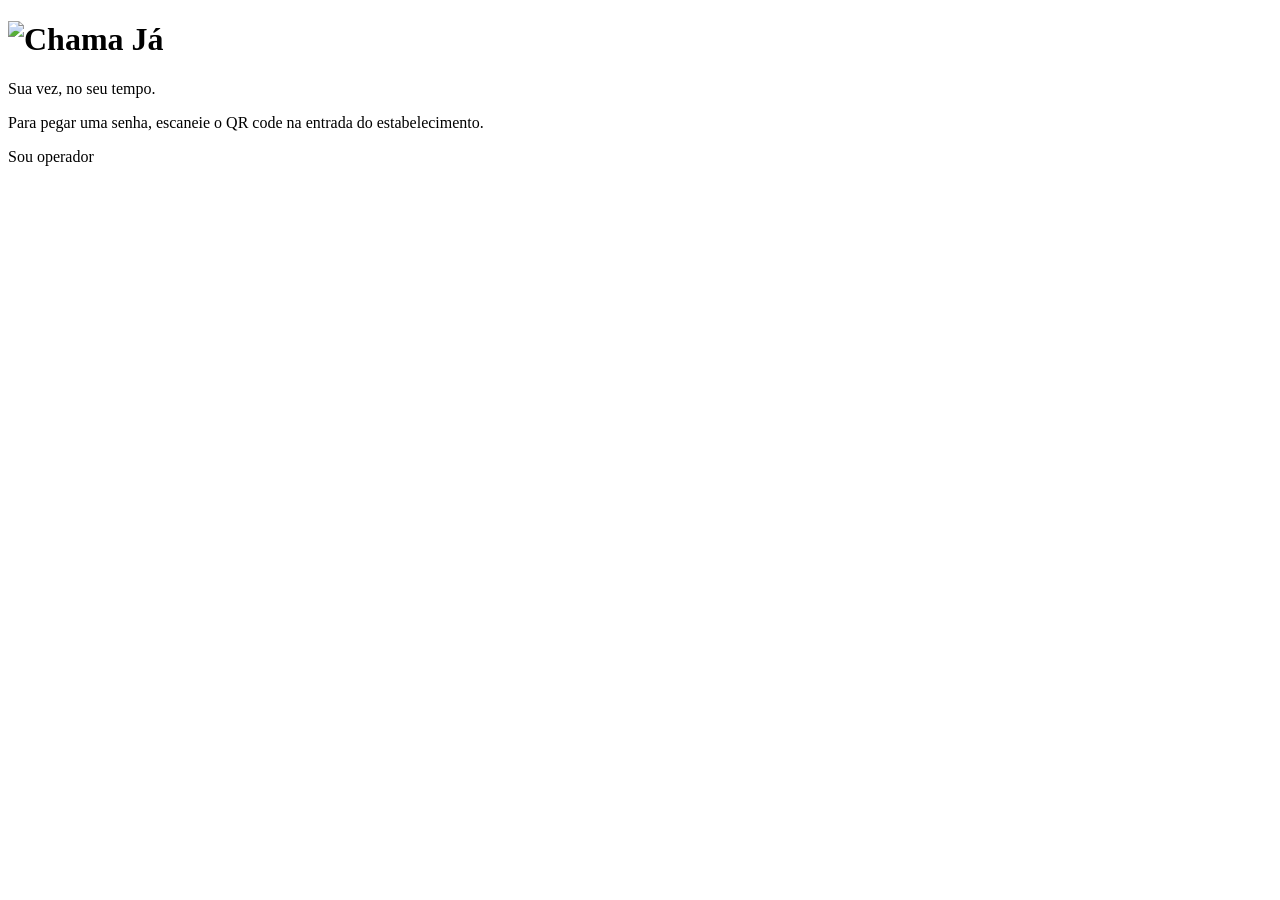
<file: chamaja/src/main/resources/templates/index.html>
<!DOCTYPE html>
<html lang="pt-BR" xmlns:th="http://www.thymeleaf.org">
<head th:replace="~{fragments/layout :: head('Início')}"></head>
<body class="cliente">
<main class="container centro">
    <h1 class="marca"><img class="logo-grande" th:src="@{/img/logo.png}" width="480" height="283" alt="Chama Já"></h1>
    <p class="slogan">Sua vez, no seu tempo.</p>
    <p>Para pegar uma senha, escaneie o QR code na entrada do estabelecimento.</p>
    <p><a class="btn btn-sutil" th:href="@{/login}">Sou operador</a></p>
</main>
</body>
</html>
</file>
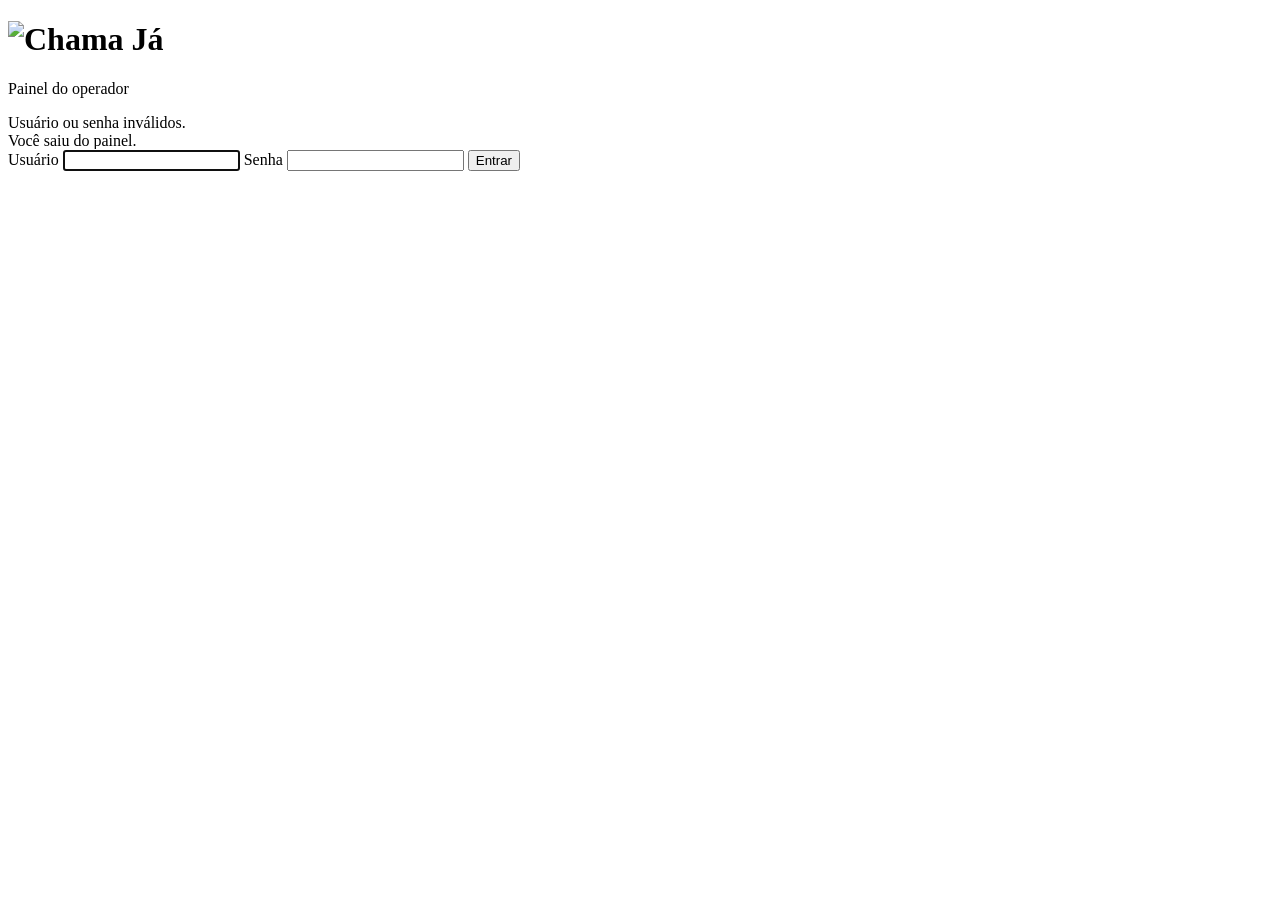
<file: chamaja/src/main/resources/templates/login.html>
<!DOCTYPE html>
<html lang="pt-BR" xmlns:th="http://www.thymeleaf.org">
<head th:replace="~{fragments/layout :: head('Entrar')}"></head>
<body class="cliente">
<main class="container">
    <h1 class="marca"><img class="logo-grande" th:src="@{/img/logo.png}" width="480" height="283" alt="Chama Já"></h1>
    <p class="slogan">Painel do operador</p>

    <div class="alerta alerta-erro" th:if="${param.error}">Usuário ou senha inválidos.</div>
    <div class="alerta alerta-info" th:if="${param.saiu}">Você saiu do painel.</div>

    <form th:action="@{/login}" method="post" class="cartao form">
        <label for="username">Usuário</label>
        <input id="username" name="username" type="text" autocomplete="username" autofocus required>

        <label for="password">Senha</label>
        <input id="password" name="password" type="password" autocomplete="current-password" required>

        <button type="submit" class="btn btn-primario">Entrar</button>
    </form>
</main>
</body>
</html>
</file>
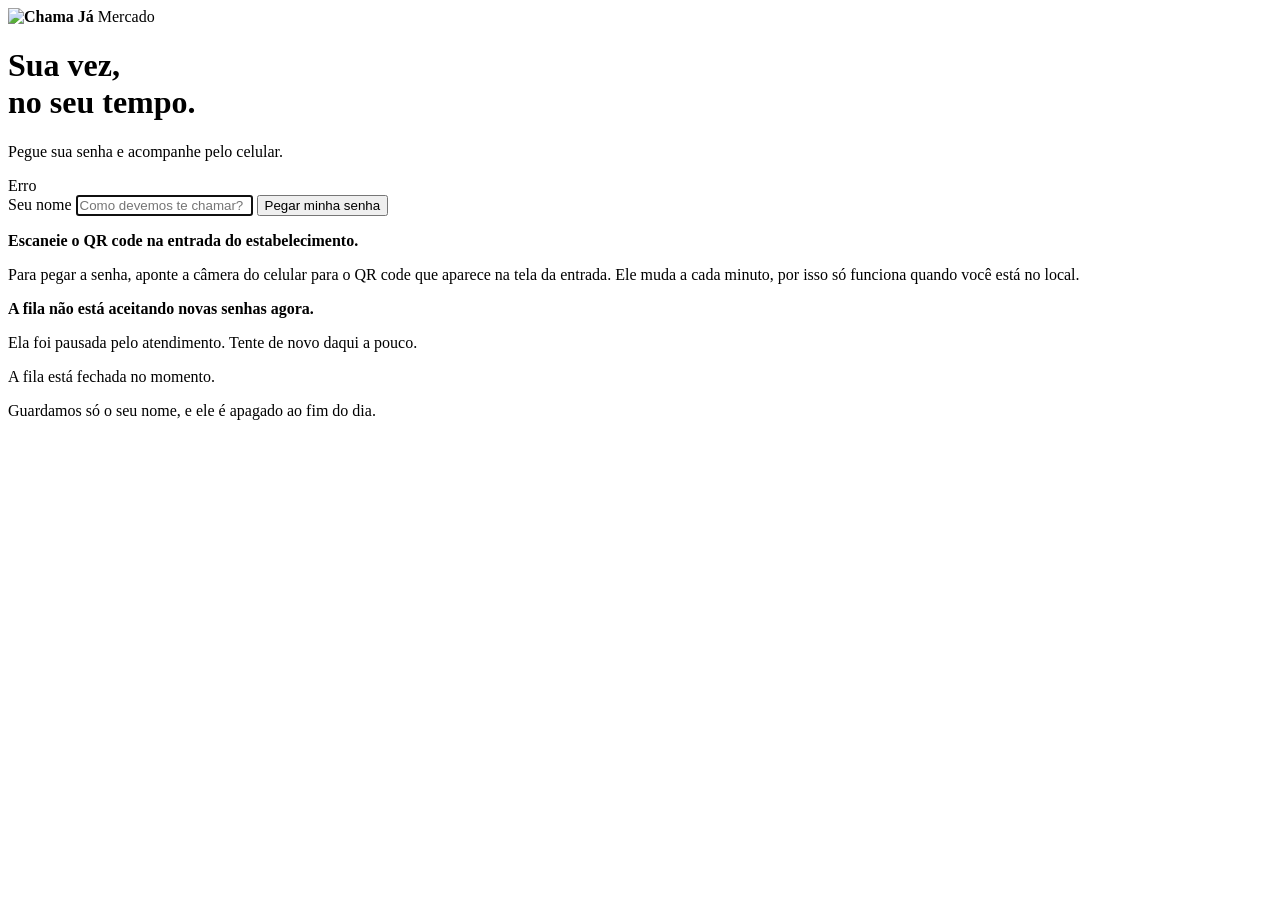
<file: chamaja/src/main/resources/templates/cliente/entrada.html>
<!DOCTYPE html>
<html lang="pt-BR" xmlns:th="http://www.thymeleaf.org">
<head th:replace="~{fragments/layout :: head(${est.nome})}"></head>
<body class="cliente">

<header class="hero">
    <div class="hero-in">
        <div class="hero-topo">
            <strong class="logo-ficha"><img class="logo" th:src="@{/img/logo.png}" width="480" height="283" alt="Chama Já"></strong>
            <span th:text="${est.nome}">Mercado</span>
        </div>
        <h1 class="hero-titulo">Sua vez,<br>no seu tempo.</h1>
        <p class="hero-sub">Pegue sua senha e acompanhe pelo celular.</p>
    </div>
</header>

<main class="container sobre-hero">
    <div class="alerta alerta-erro" th:if="${erro}" th:text="${erro}">Erro</div>

    <!-- RF02 / RNF01: nome e um toque (só depois de escanear o QR da entrada) -->
    <form th:if="${est.estadoFila.name() == 'ABERTA' and podeRetirar}"
          th:action="@{/q/{codigo}/senha(codigo=${est.codigoQr})}" method="post" class="cartao elevado form">
        <label for="nome">Seu nome</label>
        <input id="nome" name="nome" type="text" maxlength="60" autocomplete="given-name" placeholder="Como devemos te chamar?" autofocus required>
        <button type="submit" class="btn btn-primario btn-grande">Pegar minha senha</button>
    </form>

    <!-- Sem permissão: é preciso escanear o QR code que fica na entrada -->
    <div class="cartao elevado" th:if="${est.estadoFila.name() == 'ABERTA' and !podeRetirar}">
        <p><strong>Escaneie o QR code na entrada do estabelecimento.</strong></p>
        <p>Para pegar a senha, aponte a câmera do celular para o QR code que aparece na tela da entrada.
           Ele muda a cada minuto, por isso só funciona quando você está no local.</p>
    </div>

    <div class="cartao elevado" th:unless="${est.estadoFila.name() == 'ABERTA'}">
        <p><strong>A fila não está aceitando novas senhas agora.</strong></p>
        <p th:if="${est.estadoFila.name() == 'PAUSADA'}">Ela foi pausada pelo atendimento. Tente de novo daqui a pouco.</p>
        <p th:if="${est.estadoFila.name() == 'FECHADA'}">A fila está fechada no momento.</p>
    </div>

    <p class="nota centro">Guardamos só o seu nome, e ele é apagado ao fim do dia.</p>
</main>
</body>
</html>
</file>
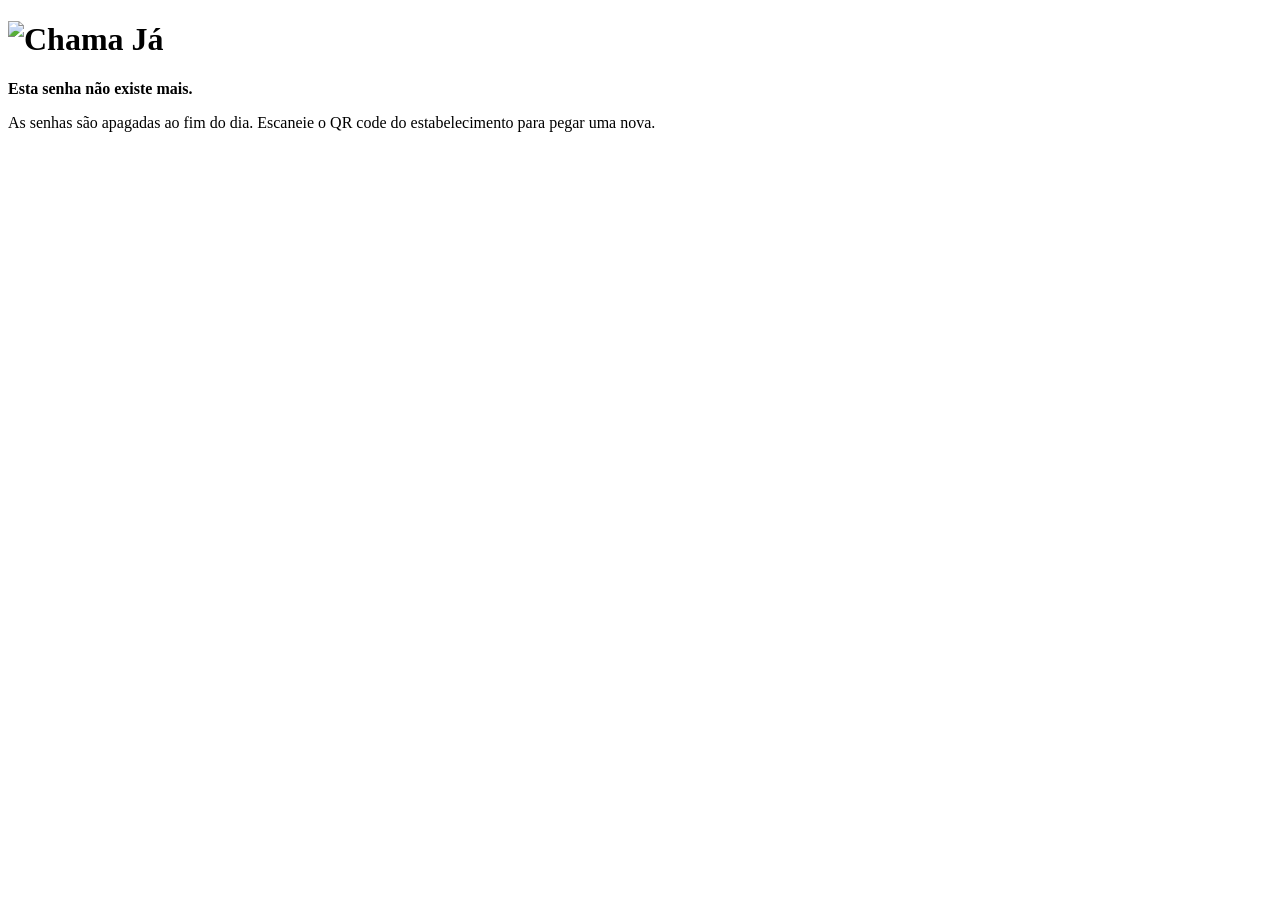
<file: chamaja/src/main/resources/templates/cliente/expirada.html>
<!DOCTYPE html>
<html lang="pt-BR" xmlns:th="http://www.thymeleaf.org">
<head th:replace="~{fragments/layout :: head('Senha não encontrada')}"></head>
<body class="cliente">
<main class="container centro">
    <h1 class="marca"><img class="logo-grande" th:src="@{/img/logo.png}" width="480" height="283" alt="Chama Já"></h1>
    <div class="cartao">
        <p><strong>Esta senha não existe mais.</strong></p>
        <p>As senhas são apagadas ao fim do dia. Escaneie o QR code do estabelecimento para pegar uma nova.</p>
    </div>
</main>
</body>
</html>
</file>
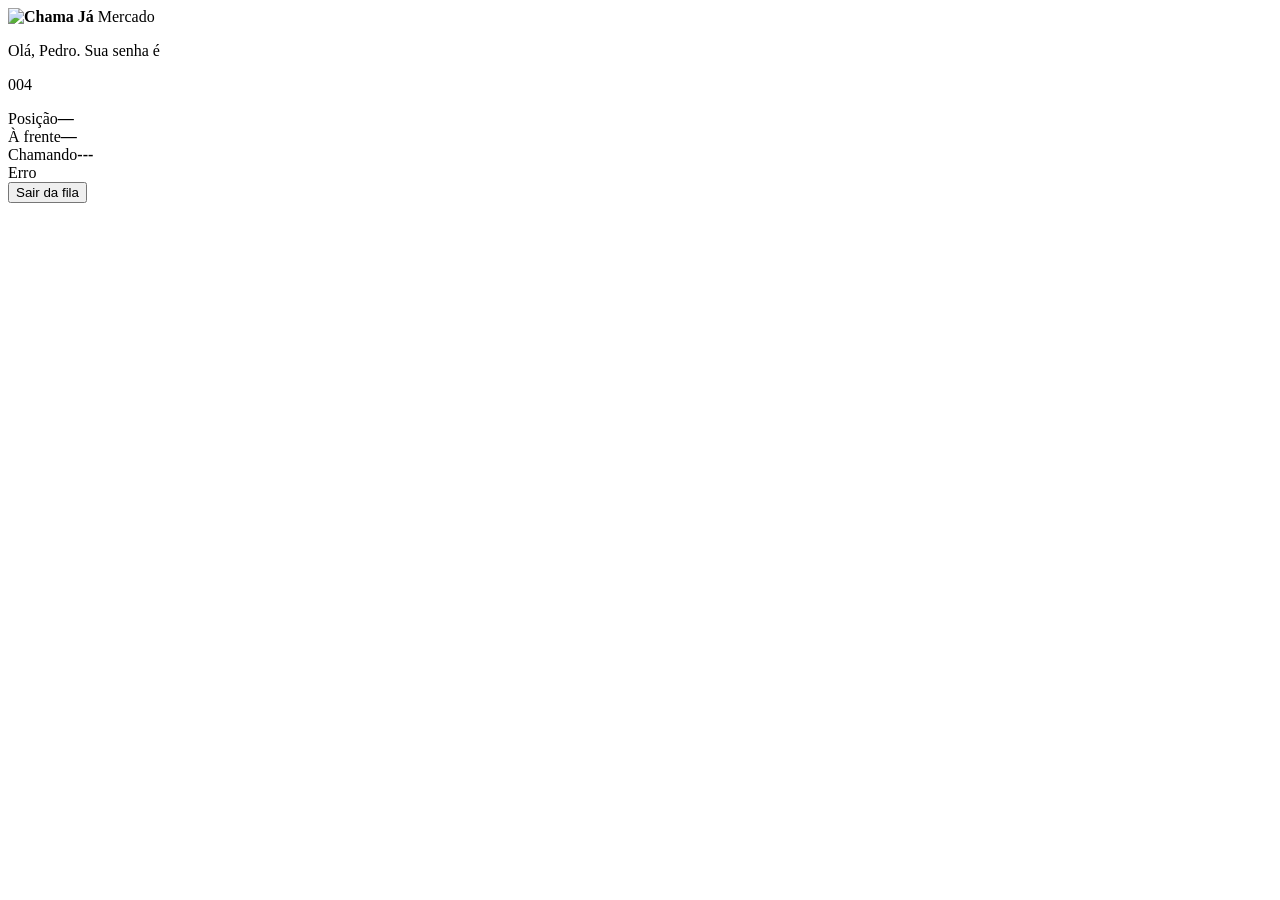
<file: chamaja/src/main/resources/templates/cliente/senha.html>
<!DOCTYPE html>
<html lang="pt-BR" xmlns:th="http://www.thymeleaf.org">
<head th:replace="~{fragments/layout :: head('Minha senha')}"></head>
<body class="cliente"
      th:attr="data-token=${senha.token},data-codigo=${senha.estabelecimento.codigoQr},data-push-chave=${pushChave}">

<!-- Faixa de destaque com o número da senha -->
<header class="hero">
    <div class="hero-in">
        <div class="hero-topo">
            <strong class="logo-ficha"><img class="logo" th:src="@{/img/logo.png}" width="480" height="283" alt="Chama Já"></strong>
            <span th:text="${senha.estabelecimento.nome}">Mercado</span>
        </div>
        <p class="hero-ola">Olá, <span th:text="${senha.nomeCliente}">Pedro</span>. Sua senha é</p>
        <p class="hero-numero" id="numero" th:text="${senha.numeroFormatado}">004</p>
    </div>
</header>

<main class="container sobre-hero">
    <!-- RF03 e RF04 -->
    <section class="cartao elevado info" id="info">
        <div><span class="rotulo">Posição</span><strong id="posicao">—</strong></div>
        <div><span class="rotulo">À frente</span><strong id="afrente">—</strong></div>
        <div><span class="rotulo">Chamando</span><strong id="atual">---</strong></div>
    </section>

    <p class="push-ativo" id="push-ativo" hidden>
        <svg width="16" height="16" viewBox="0 0 24 24" fill="none" stroke="currentColor" stroke-width="2"
             stroke-linecap="round" stroke-linejoin="round" aria-hidden="true"><path d="M18 8a6 6 0 0 0-12 0c0 7-3 9-3 9h18s-3-2-3-9"/><path d="M13.7 21a2 2 0 0 1-3.4 0"/></svg>
        Avisos no celular ativados
    </p>

    <div class="alerta alerta-erro" th:if="${erro}" th:text="${erro}">Erro</div>

    <!-- RF06: é a vez do cliente -->
    <div class="alerta alerta-chamada" id="aviso-chamada" role="alert" hidden>
        <strong>É a sua vez!</strong> Dirija-se ao atendimento.
    </div>

    <!-- RF05: faltam até 3 números -->
    <div class="alerta alerta-proximo" id="aviso-proximo" role="alert" hidden>
        <strong>Sua vez está chegando!</strong> Faltam poucos números. Volte para perto do atendimento.
    </div>

    <div class="alerta alerta-info" id="aviso-final" hidden></div>

    <div class="alerta alerta-info" id="aviso-pausada" hidden>
        A fila está pausada, mas as senhas já retiradas continuam sendo chamadas.
    </div>

    <!-- RF08 -->
    <section class="promocoes" id="promocoes" hidden>
        <h2>Enquanto você espera</h2>
        <ul id="lista-promocoes"></ul>
    </section>

    <!-- RF07 -->
    <form th:action="@{/senha/{t}/sair(t=${senha.token})}" method="post" id="form-sair"
          onsubmit="return confirm('Tem certeza que quer sair da fila?')">
        <button type="submit" class="btn btn-sutil">Sair da fila</button>
    </form>

    <p id="nova" class="centro" hidden>
        <a class="btn btn-primario" th:href="@{/q/{c}(c=${senha.estabelecimento.codigoQr})}">Pegar nova senha</a>
    </p>
</main>
<!-- Avisos no celular (Web Push): mensagem animada que sobe do rodapé depois de pegar a senha -->
<section id="push-card" class="push-card" role="region" aria-label="Avisos no celular" aria-live="polite" hidden>

    <div data-estado="pedir" hidden>
        <div class="push-cabeca">
            <span class="push-sino" aria-hidden="true">
                <svg width="30" height="30" viewBox="0 0 24 24" fill="none" stroke="currentColor" stroke-width="2"
                     stroke-linecap="round" stroke-linejoin="round"><path d="M18 8a6 6 0 0 0-12 0c0 7-3 9-3 9h18s-3-2-3-9"/><path d="M13.7 21a2 2 0 0 1-3.4 0"/></svg>
            </span>
            <div>
                <h2 class="push-titulo">Quer ser avisado?</h2>
                <p>Receba um aviso no celular quando a sua vez estiver chegando, mesmo com a tela bloqueada.</p>
            </div>
        </div>
        <div class="push-acoes">
            <button type="button" id="push-permitir" class="btn btn-primario btn-grande">Permitir notificações</button>
            <button type="button" id="push-depois" class="btn btn-sutil">Agora não</button>
        </div>
    </div>

    <div data-estado="ok" hidden>
        <div class="push-cabeca">
            <span class="push-sino push-sino-ok" aria-hidden="true">
                <svg class="push-check" width="30" height="30" viewBox="0 0 24 24" fill="none" stroke="currentColor"
                     stroke-width="2.6" stroke-linecap="round" stroke-linejoin="round"><path d="M20 6 9 17l-5-5" pathLength="1"/></svg>
            </span>
            <div>
                <h2 class="push-titulo">Pronto, vamos te avisar!</h2>
                <p>Você recebe um aviso quando faltarem poucos números e quando for a sua vez.</p>
            </div>
        </div>
    </div>

    <div data-estado="negado" hidden>
        <div class="push-cabeca">
            <div>
                <h2 class="push-titulo">Avisos bloqueados</h2>
                <p>Tudo bem: você continua sendo avisado aqui, nesta tela. Se mudar de ideia, libere as notificações
                   deste site nas configurações do navegador.</p>
            </div>
        </div>
        <div class="push-acoes"><button type="button" class="btn btn-primario btn-grande" data-fechar>Entendi</button></div>
    </div>

    <div data-estado="erro" hidden>
        <div class="push-cabeca">
            <div>
                <h2 class="push-titulo">Não foi possível ativar</h2>
                <p>Você continua sendo avisado aqui, nesta tela. Tente de novo mais tarde.</p>
            </div>
        </div>
        <div class="push-acoes"><button type="button" class="btn btn-primario btn-grande" data-fechar>Entendi</button></div>
    </div>

    <div data-estado="ios" hidden>
        <div class="push-cabeca">
            <span class="push-sino" aria-hidden="true">
                <svg width="30" height="30" viewBox="0 0 24 24" fill="none" stroke="currentColor" stroke-width="2"
                     stroke-linecap="round" stroke-linejoin="round"><path d="M4 12v7a2 2 0 0 0 2 2h12a2 2 0 0 0 2-2v-7"/><path d="M16 6l-4-4-4 4"/><path d="M12 2v13"/></svg>
            </span>
            <div>
                <h2 class="push-titulo">Avisos no iPhone</h2>
                <p>Para ser avisado com a tela bloqueada, toque em <strong>Compartilhar</strong> e depois em
                   <strong>Adicionar à Tela de Início</strong>. Abra o Chama Já por esse ícone: sua senha continua lá.</p>
            </div>
        </div>
        <div class="push-acoes"><button type="button" class="btn btn-primario btn-grande" data-fechar>Entendi</button></div>
    </div>
</section>

<script th:src="@{/js/senha.js}"></script>
<script th:src="@{/js/push.js}"></script>
</body>
</html>
</file>
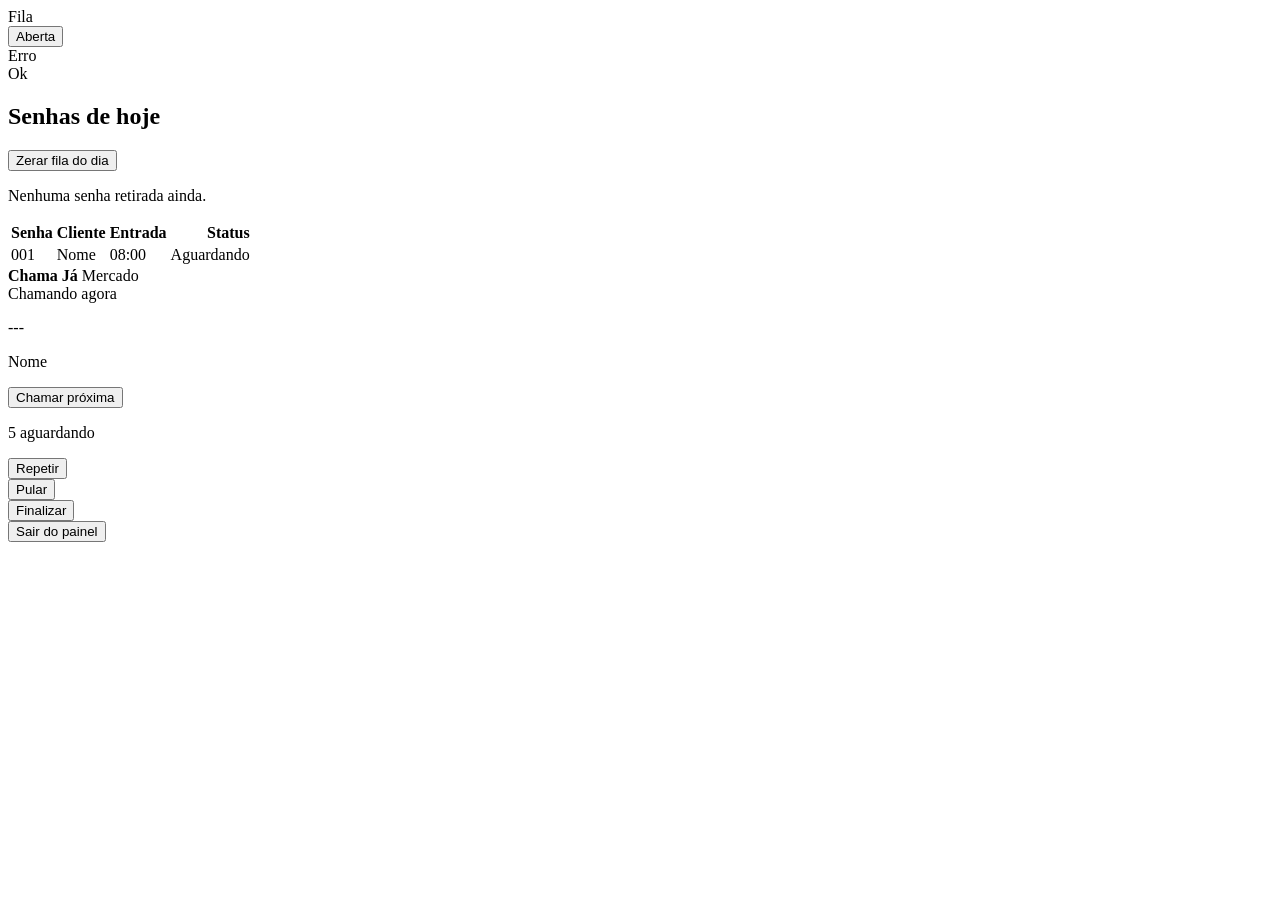
<file: chamaja/src/main/resources/templates/operador/painel.html>
<!DOCTYPE html>
<html lang="pt-BR" xmlns:th="http://www.thymeleaf.org">
<head th:replace="~{fragments/layout :: head('Fila')}"></head>
<body class="painel" data-eventos="/painel/eventos">

<div class="painel-grid">

    <!-- RF12: fila completa com o status de cada senha -->
    <main class="painel-fila">
        <div class="painel-topo">
            <nav th:replace="~{fragments/layout :: pills('fila')}"></nav>

            <!-- RF13: abrir, pausar ou fechar -->
            <div class="estado">
                <span>Fila</span>
                <div class="segmento" role="group" aria-label="Estado da fila">
                    <form th:each="e : ${estados}" th:action="@{/painel/estado}" method="post">
                        <input type="hidden" name="estado" th:value="${e.name()}">
                        <button type="submit" class="btn" th:text="${e.rotulo}"
                                th:classappend="${e == est.estadoFila} ? 'ativo'"
                                th:disabled="${e == est.estadoFila}">Aberta</button>
                    </form>
                </div>
            </div>
        </div>

        <div class="alerta alerta-erro" th:if="${erro}" th:text="${erro}">Erro</div>
        <div class="alerta alerta-info" th:if="${ok}" th:text="${ok}">Ok</div>

        <section class="cartao">
            <div class="titulo-linha">
                <h2>Senhas de hoje</h2>
                <form th:action="@{/painel/zerar}" method="post"
                      onsubmit="return confirm('Zerar a fila? Todas as senhas de hoje serão apagadas e a numeração volta ao 001.')">
                    <button type="submit" class="btn btn-sutil btn-perigo">Zerar fila do dia</button>
                </form>
            </div>

            <p class="nota" th:if="${#lists.isEmpty(senhas)}">Nenhuma senha retirada ainda.</p>
            <div class="tabela-rolavel" th:unless="${#lists.isEmpty(senhas)}">
                <table>
                    <thead>
                    <tr><th>Senha</th><th>Cliente</th><th>Entrada</th><th style="text-align:right">Status</th></tr>
                    </thead>
                    <tbody>
                    <tr th:each="s : ${senhas}" th:classappend="${s.status.name() == 'CHAMADA'} ? 'linha-chamada'">
                        <td class="num" th:text="${s.numeroFormatado}">001</td>
                        <td th:text="${s.nomeCliente}">Nome</td>
                        <td class="nota" th:text="${s.entradaHora}">08:00</td>
                        <td style="text-align:right">
                            <span class="selo" th:classappend="'selo-' + ${#strings.toLowerCase(s.status.name())}"
                                  th:text="${s.status.rotulo}">Aguardando</span>
                        </td>
                    </tr>
                    </tbody>
                </table>
            </div>
        </section>
    </main>

    <!-- RF10 e RF11: controle da senha atual, na coluna escura à direita -->
    <aside class="controle" aria-label="Controle da fila">
        <div class="controle-topo">
            <strong>Chama Já</strong>
            <span th:text="${est.nome}">Mercado</span>
        </div>

        <span class="rotulo">Chamando agora</span>
        <p class="controle-num" th:text="${atual != null} ? ${atual.numeroFormatado} : '---'">---</p>
        <p class="controle-nome" th:text="${atual != null} ? ${atual.nomeCliente} : 'Ninguém em atendimento'">Nome</p>

        <form th:action="@{/painel/chamar}" method="post" class="controle-chamar">
            <button type="submit" class="btn btn-claro"
                    th:disabled="${aguardando == 0 or est.estadoFila.name() == 'FECHADA'}">Chamar próxima</button>
        </form>
        <p class="controle-contagem" th:text="${aguardando} + ' aguardando'">5 aguardando</p>

        <div class="controle-acoes">
            <form th:action="@{/painel/repetir}" method="post">
                <button type="submit" class="btn btn-contorno" th:disabled="${atual == null}">Repetir</button>
            </form>
            <form th:action="@{/painel/pular}" method="post">
                <button type="submit" class="btn btn-contorno" th:disabled="${atual == null}">Pular</button>
            </form>
            <form th:action="@{/painel/finalizar}" method="post">
                <button type="submit" class="btn btn-contorno" th:disabled="${atual == null}">Finalizar</button>
            </form>
        </div>

        <form th:action="@{/logout}" method="post" class="controle-sair">
            <button type="submit" class="btn btn-quieto">Sair do painel</button>
        </form>
    </aside>
</div>

<script th:src="@{/js/painel.js}"></script>
</body>
</html>
</file>
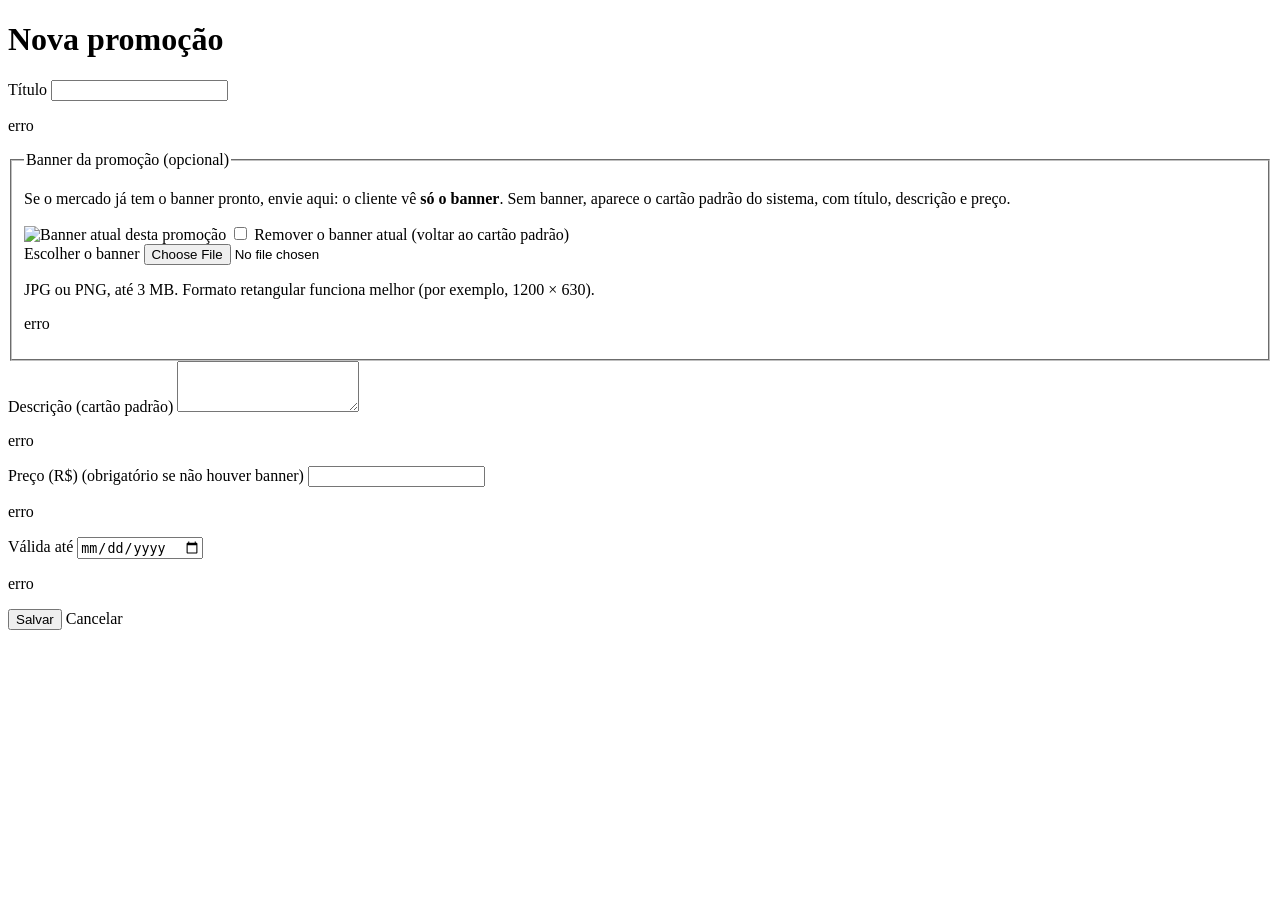
<file: chamaja/src/main/resources/templates/operador/promocao-form.html>
<!DOCTYPE html>
<html lang="pt-BR" xmlns:th="http://www.thymeleaf.org">
<head th:replace="~{fragments/layout :: head('Promoção')}"></head>
<body class="painel">
<header th:replace="~{fragments/layout :: barra(${est.nome}, 'promocoes')}"></header>

<main class="container">
    <h1 th:text="${form.id == null} ? 'Nova promoção' : 'Editar promoção'">Nova promoção</h1>

    <!-- multipart: o banner é um arquivo. O token anti-CSRF vai junto no formulário (th:action o inclui). -->
    <form th:action="@{/painel/promocoes}" th:object="${form}" method="post" enctype="multipart/form-data"
          class="cartao form" id="form-promocao">
        <input type="hidden" th:field="*{id}">

        <label for="titulo">Título</label>
        <input id="titulo" type="text" th:field="*{titulo}" maxlength="100" required>
        <p class="erro-campo" th:if="${#fields.hasErrors('titulo')}" th:errors="*{titulo}">erro</p>

        <!-- Banner pronto (opcional): se existir, o cliente vê só ele no lugar do cartão padrão -->
        <fieldset class="banner-bloco">
            <legend>Banner da promoção (opcional)</legend>
            <p class="nota">
                Se o mercado já tem o banner pronto, envie aqui: o cliente vê <strong>só o banner</strong>.
                Sem banner, aparece o cartão padrão do sistema, com título, descrição e preço.
            </p>

            <div th:if="${imagemAtual}" id="banner-atual">
                <img class="banner-previa" id="previa-atual" alt="Banner atual desta promoção"
                     th:src="@{/painel/promocoes/{id}/imagem(id=${form.id},v=${imagemVersao})}">
                <label class="opcao-linha">
                    <input type="checkbox" name="removerImagem" id="remover" value="true">
                    Remover o banner atual (voltar ao cartão padrão)
                </label>
            </div>

            <img class="banner-previa" id="previa-nova" alt="Prévia do banner escolhido" hidden>
            <label for="imagem" class="rotulo-arquivo" th:text="${imagemAtual} ? 'Trocar o banner' : 'Escolher o banner'">Escolher o banner</label>
            <input id="imagem" name="imagem" type="file" accept="image/jpeg,image/png">
            <p class="nota">JPG ou PNG, até 3 MB. Formato retangular funciona melhor (por exemplo, 1200 × 630).</p>
            <p class="erro-campo" id="aviso-imagem" hidden></p>
            <p class="erro-campo" th:if="${#fields.hasErrors('imagem')}" th:errors="*{imagem}">erro</p>
        </fieldset>

        <label for="descricao">Descrição <span class="nota">(cartão padrão)</span></label>
        <textarea id="descricao" th:field="*{descricao}" rows="3" maxlength="500"></textarea>
        <p class="erro-campo" th:if="${#fields.hasErrors('descricao')}" th:errors="*{descricao}">erro</p>

        <label for="preco">Preço (R$) <span class="nota">(obrigatório se não houver banner)</span></label>
        <input id="preco" type="number" step="0.01" min="0" th:field="*{preco}">
        <p class="erro-campo" th:if="${#fields.hasErrors('preco')}" th:errors="*{preco}">erro</p>

        <label for="validade">Válida até</label>
        <input id="validade" type="date" th:field="*{validade}" required>
        <p class="erro-campo" th:if="${#fields.hasErrors('validade')}" th:errors="*{validade}">erro</p>

        <div class="acoes">
            <button type="submit" class="btn btn-primario">Salvar</button>
            <a class="btn" th:href="@{/painel/promocoes}">Cancelar</a>
        </div>
    </form>
</main>
<script th:src="@{/js/promocao-form.js}"></script>
</body>
</html>
</file>
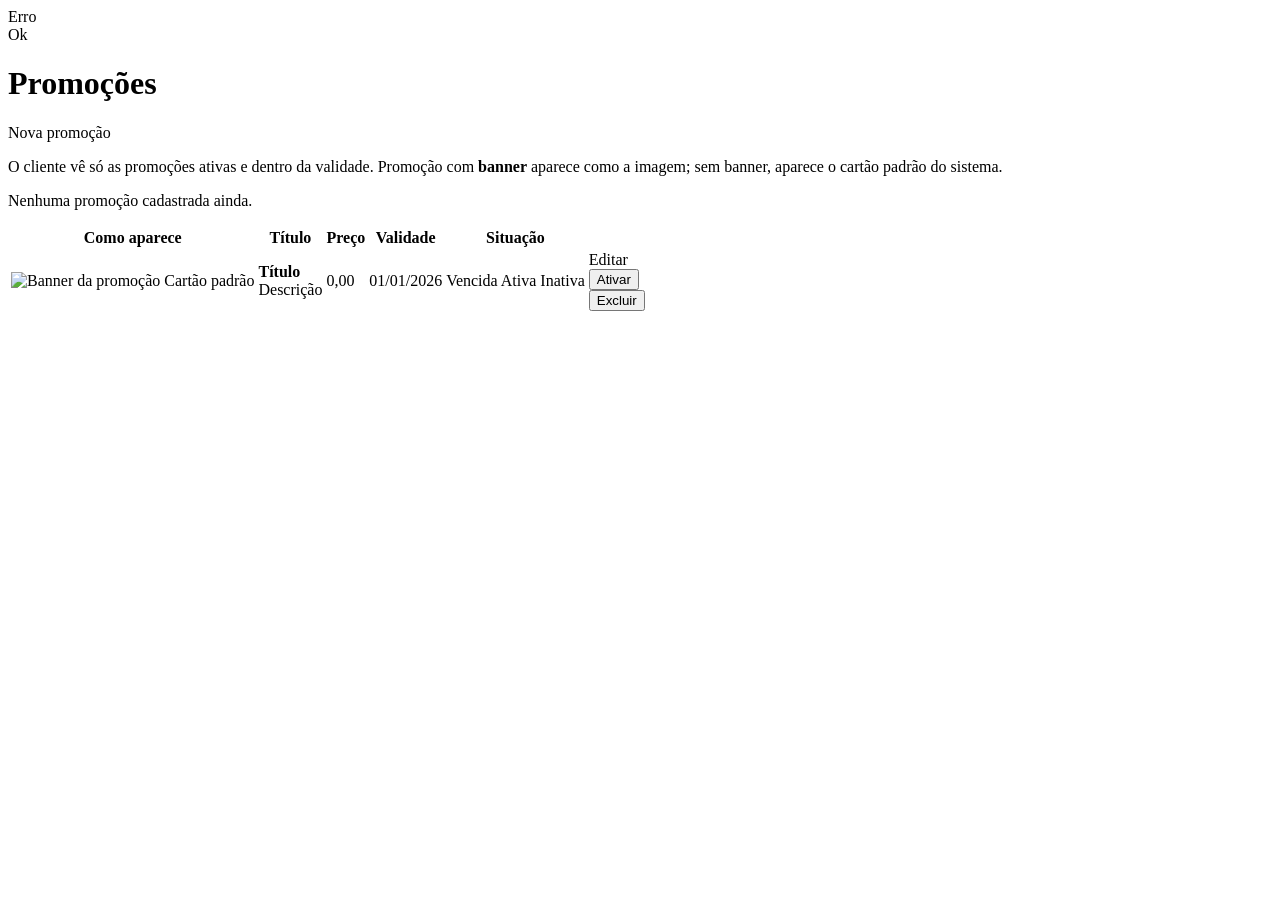
<file: chamaja/src/main/resources/templates/operador/promocoes.html>
<!DOCTYPE html>
<html lang="pt-BR" xmlns:th="http://www.thymeleaf.org">
<head th:replace="~{fragments/layout :: head('Promoções')}"></head>
<body class="painel">
<header th:replace="~{fragments/layout :: barra(${est.nome}, 'promocoes')}"></header>

<main class="container largo">
    <div class="alerta alerta-erro" th:if="${erro}" th:text="${erro}">Erro</div>
    <div class="alerta alerta-info" th:if="${ok}" th:text="${ok}">Ok</div>

    <div class="titulo-linha">
        <h1>Promoções</h1>
        <a class="btn btn-primario" th:href="@{/painel/promocoes/nova}">Nova promoção</a>
    </div>

    <p class="nota">
        O cliente vê só as promoções ativas e dentro da validade. Promoção com <strong>banner</strong> aparece
        como a imagem; sem banner, aparece o cartão padrão do sistema.
    </p>

    <section class="cartao" th:if="${#lists.isEmpty(promocoes)}">
        <p>Nenhuma promoção cadastrada ainda.</p>
    </section>

    <section class="cartao" th:unless="${#lists.isEmpty(promocoes)}">
        <div class="tabela-rolavel">
            <table>
                <thead>
                <tr><th>Como aparece</th><th>Título</th><th>Preço</th><th>Validade</th><th>Situação</th><th></th></tr>
                </thead>
                <tbody>
                <tr th:each="p : ${promocoes}">
                    <td>
                        <img th:if="${p.temImagem()}" class="mini-banner" alt="Banner da promoção"
                             th:src="@{/painel/promocoes/{id}/imagem(id=${p.id},v=${p.imagemVersao})}">
                        <span th:unless="${p.temImagem()}" class="selo">Cartão padrão</span>
                    </td>
                    <td>
                        <strong th:text="${p.titulo}">Título</strong>
                        <div class="nota" th:text="${p.descricao}">Descrição</div>
                    </td>
                    <td th:text="${p.preco != null} ? ${#numbers.formatDecimal(p.preco, 1, 'POINT', 2, 'COMMA')} : '—'">0,00</td>
                    <td th:text="${#temporals.format(p.validade, 'dd/MM/yyyy')}">01/01/2026</td>
                    <td>
                        <span class="selo selo-cancelada" th:if="${p.vencida}">Vencida</span>
                        <span class="selo selo-aberta" th:if="${!p.vencida and p.ativa}">Ativa</span>
                        <span class="selo selo-fechada" th:if="${!p.vencida and !p.ativa}">Inativa</span>
                    </td>
                    <td class="acoes-linha">
                        <a class="btn" th:href="@{/painel/promocoes/{id}/editar(id=${p.id})}">Editar</a>
                        <form th:action="@{/painel/promocoes/{id}/ativa(id=${p.id})}" method="post">
                            <button type="submit" class="btn" th:text="${p.ativa} ? 'Desativar' : 'Ativar'">Ativar</button>
                        </form>
                        <form th:action="@{/painel/promocoes/{id}/excluir(id=${p.id})}" method="post"
                              onsubmit="return confirm('Excluir esta promoção?')">
                            <button type="submit" class="btn btn-perigo">Excluir</button>
                        </form>
                    </td>
                </tr>
                </tbody>
            </table>
        </div>
    </section>
</main>
</body>
</html>
</file>
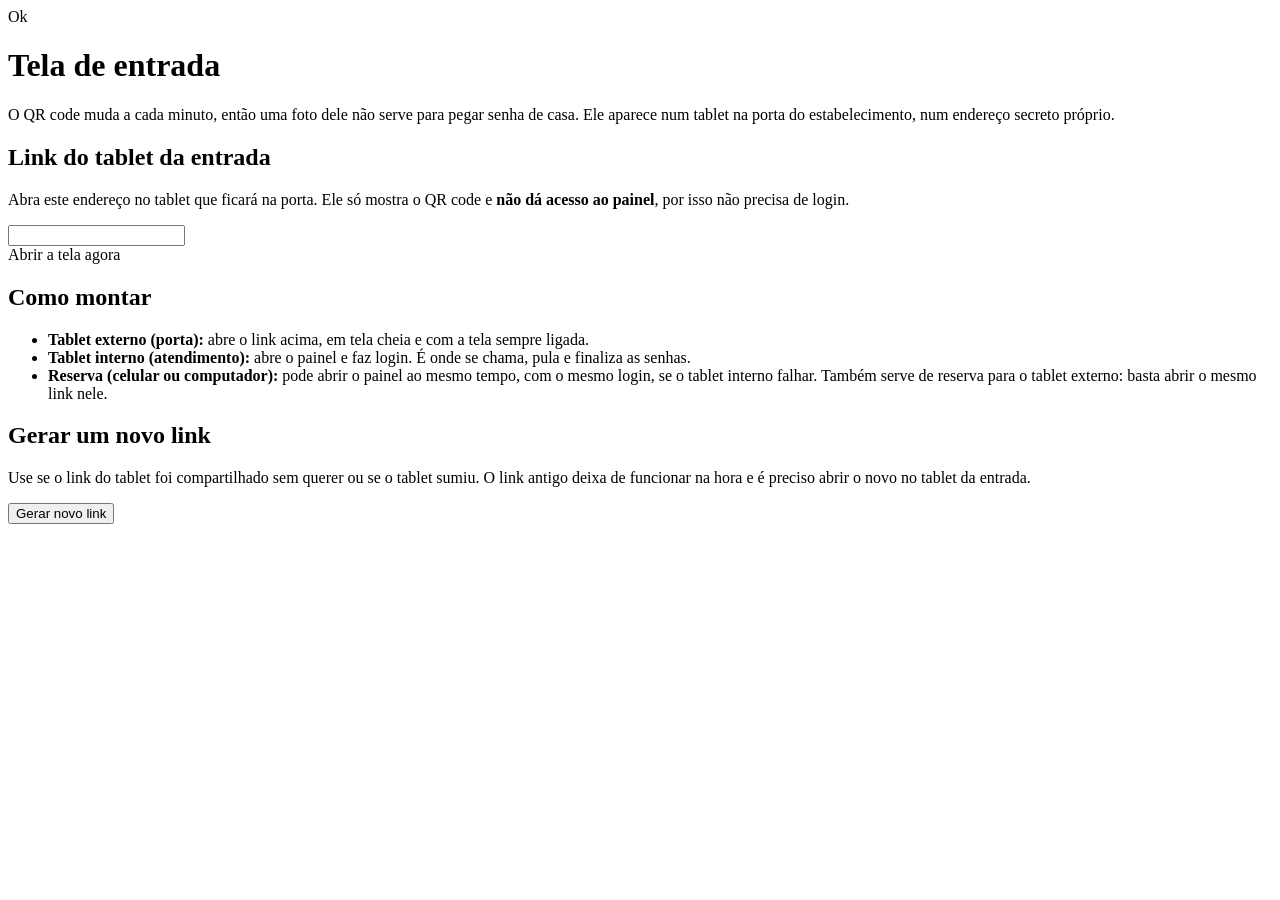
<file: chamaja/src/main/resources/templates/operador/tela.html>
<!DOCTYPE html>
<html lang="pt-BR" xmlns:th="http://www.thymeleaf.org">
<head th:replace="~{fragments/layout :: head('Tela de entrada')}"></head>
<body class="painel">
<header th:replace="~{fragments/layout :: barra(${est.nome}, 'tela')}"></header>

<main class="container largo">
    <div class="alerta alerta-info" th:if="${ok}" th:text="${ok}">Ok</div>

    <div class="titulo-linha">
        <h1>Tela de entrada</h1>
    </div>
    <p class="nota">
        O QR code muda a cada minuto, então uma foto dele não serve para pegar senha de casa.
        Ele aparece num tablet na porta do estabelecimento, num endereço secreto próprio.
    </p>

    <section class="cartao">
        <h2>Link do tablet da entrada</h2>
        <p>Abra este endereço no tablet que ficará na porta. Ele só mostra o QR code e <strong>não dá acesso ao painel</strong>,
           por isso não precisa de login.</p>
        <input class="campo-link" type="text" readonly th:value="${urlTela}" onclick="this.select()"
               aria-label="Link da tela de entrada">
        <div class="acoes">
            <a class="btn btn-primario" th:href="${urlTela}" target="_blank" rel="noopener">Abrir a tela agora</a>
        </div>
    </section>

    <section class="cartao">
        <h2>Como montar</h2>
        <ul class="lista-passos">
            <li><strong>Tablet externo (porta):</strong> abre o link acima, em tela cheia e com a tela sempre ligada.</li>
            <li><strong>Tablet interno (atendimento):</strong> abre o painel e faz login. É onde se chama, pula e finaliza as senhas.</li>
            <li><strong>Reserva (celular ou computador):</strong> pode abrir o painel ao mesmo tempo, com o mesmo login, se o tablet interno falhar.
                Também serve de reserva para o tablet externo: basta abrir o mesmo link nele.</li>
        </ul>
    </section>

    <section class="cartao">
        <h2>Gerar um novo link</h2>
        <p>Use se o link do tablet foi compartilhado sem querer ou se o tablet sumiu. O link antigo deixa de funcionar na hora
           e é preciso abrir o novo no tablet da entrada.</p>
        <form th:action="@{/painel/tela/renovar}" method="post"
              onsubmit="return confirm('Gerar um novo link? O link atual deixa de funcionar.')">
            <button type="submit" class="btn btn-perigo">Gerar novo link</button>
        </form>
    </section>
</main>
</body>
</html>
</file>
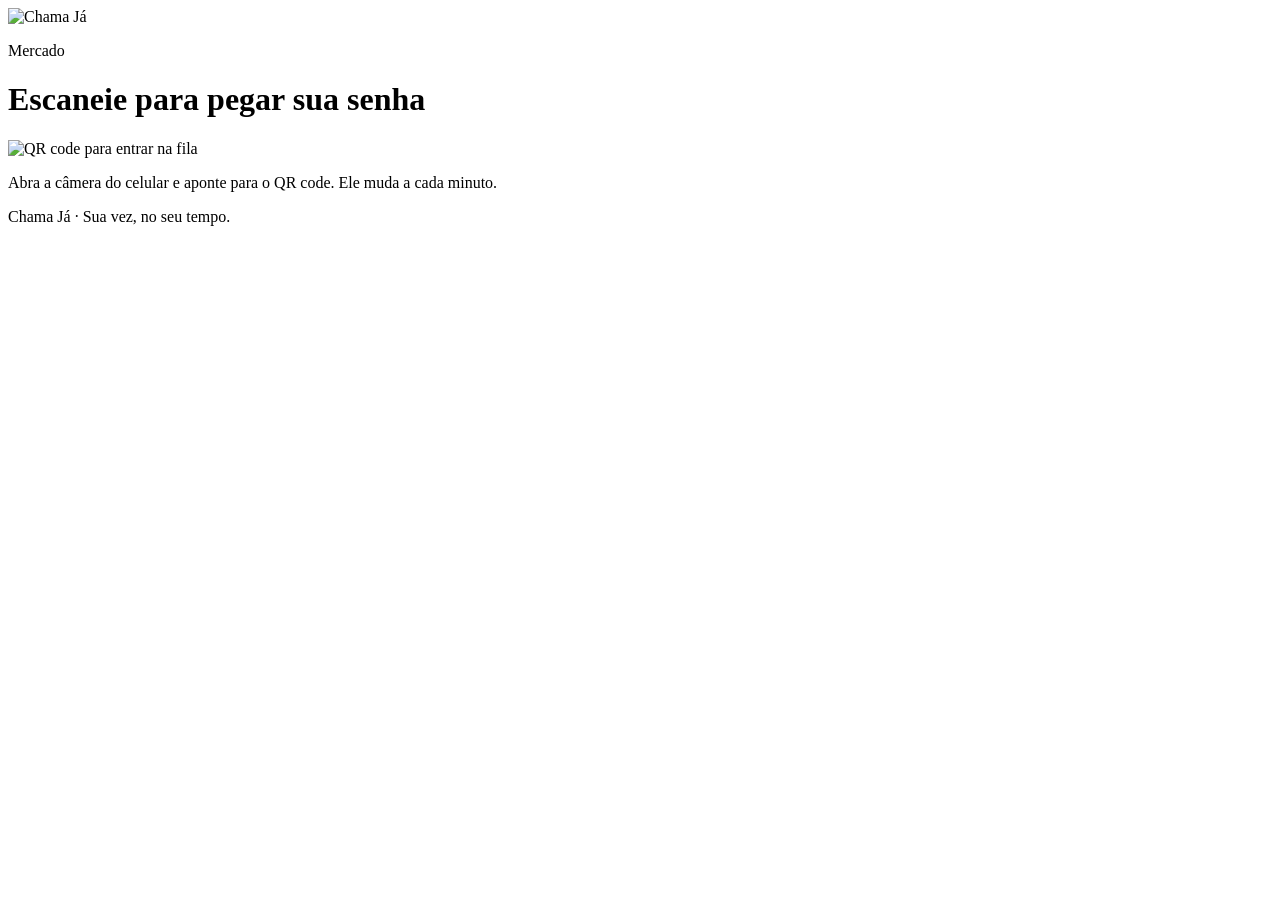
<file: chamaja/src/main/resources/templates/tela/entrada.html>
<!DOCTYPE html>
<html lang="pt-BR" xmlns:th="http://www.thymeleaf.org">
<head th:replace="~{fragments/layout :: head('Tela de entrada')}"></head>
<body class="tela" th:attr="data-intervalo=${intervalo}">

<main class="tela-corpo">
    <span class="logo-ficha"><img class="logo" th:src="@{/img/logo.png}" width="480" height="283" alt="Chama Já"></span>
    <p class="tela-est" th:text="${est.nome}">Mercado</p>
    <h1 class="tela-titulo">Escaneie para pegar sua senha</h1>

    <div class="tela-qr">
        <img id="qr" th:src="@{/tela/{s}/qr.png(s=${est.codigoTela})}" width="520" height="520"
             alt="QR code para entrar na fila">
    </div>

    <p class="tela-nota">Abra a câmera do celular e aponte para o QR code. Ele muda a cada minuto.</p>
    <p class="tela-erro" id="erro" hidden role="alert">
        Não foi possível atualizar o QR code. Verifique a internet; se o problema continuar,
        gere um novo link no painel.
    </p>
    <p class="tela-marca">Chama Já · Sua vez, no seu tempo.</p>
</main>

<script th:src="@{/js/tela.js}"></script>
</body>
</html>
</file>
